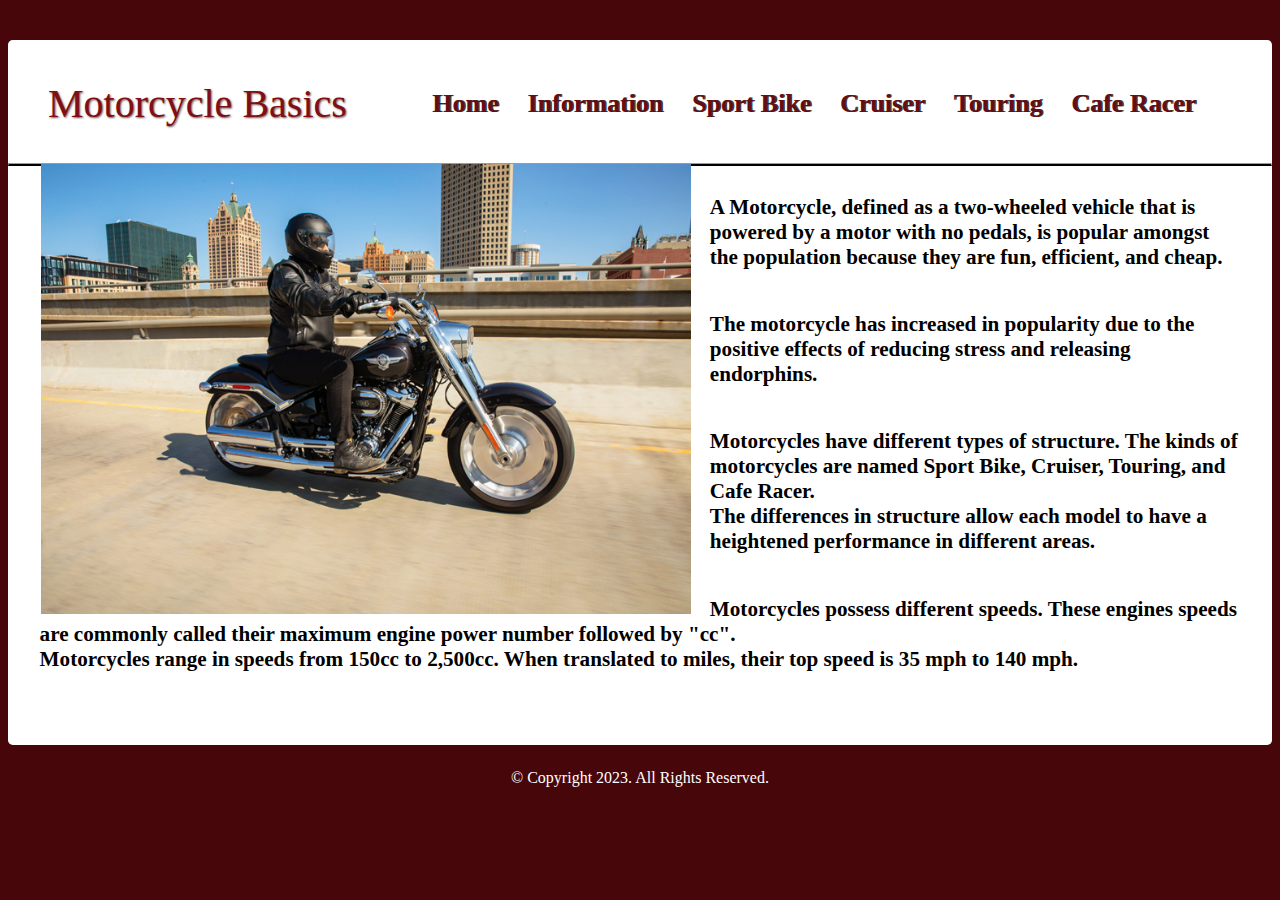
<file: index.html>
<!DOCTYPE html> 
<!-- This website template was created by: Taylor Markl -->
<html lang="en">
<head>
	<title>Motorcycles</title>
	<link rel="stylesheet" href="css/fstyles.css">
	<meta charset="utf-8">
	<meta name="viewport" content="width=device-width, initial-scale=1">
</head>
<body>
	<div id="container">
	<header>
		Motorcycle Basics
	</header>
	
	<nav>
		<ul>
			<li><a href="index.html">Home</a></li>
			<li><a href="info.html">Information</a></li>
			<li><a href="sport.html">Sport Bike</a></li>
			<li><a href="cruise.html">Cruiser</a></li>
			<li><a href="tour.html">Touring</a></li>
			<li><a href="cafe.html">Cafe Racer</a></li>
		</ul>
	</nav>
	<hr>
	<main>
	<div id="motorcycleh">
		<img src="images/hmotorcycle.jpg" alt="guy riding motorcycle">
	</div>
		<p>A Motorcycle, defined as a two-wheeled vehicle that is powered by a motor with no pedals, is popular amongst the population because they are fun, efficient, and cheap.</p>
		
		<p>The motorcycle has increased in popularity due to the positive effects of reducing stress and releasing endorphins.</p> <!-- Maybe delete... kind random -->
		
		<p>Motorcycles have different types of structure. The kinds of motorcycles are named Sport Bike, Cruiser, Touring, and Cafe Racer.<br>
		
		The differences in structure allow each model to have a heightened performance in different areas.</p>
		
		<p>Motorcycles possess different speeds. These engines speeds are commonly called their maximum engine power number followed by "cc".<br>
		Motorcycles range in speeds from 150cc to 2,500cc. When translated to miles, their top speed is 35 mph to 140 mph.</p>
		
	</main>
	
	</div>
	
	<footer>
	&copy; Copyright 2023. All Rights Reserved.<br>
	</footer>
	
</body>
</html>
</file>
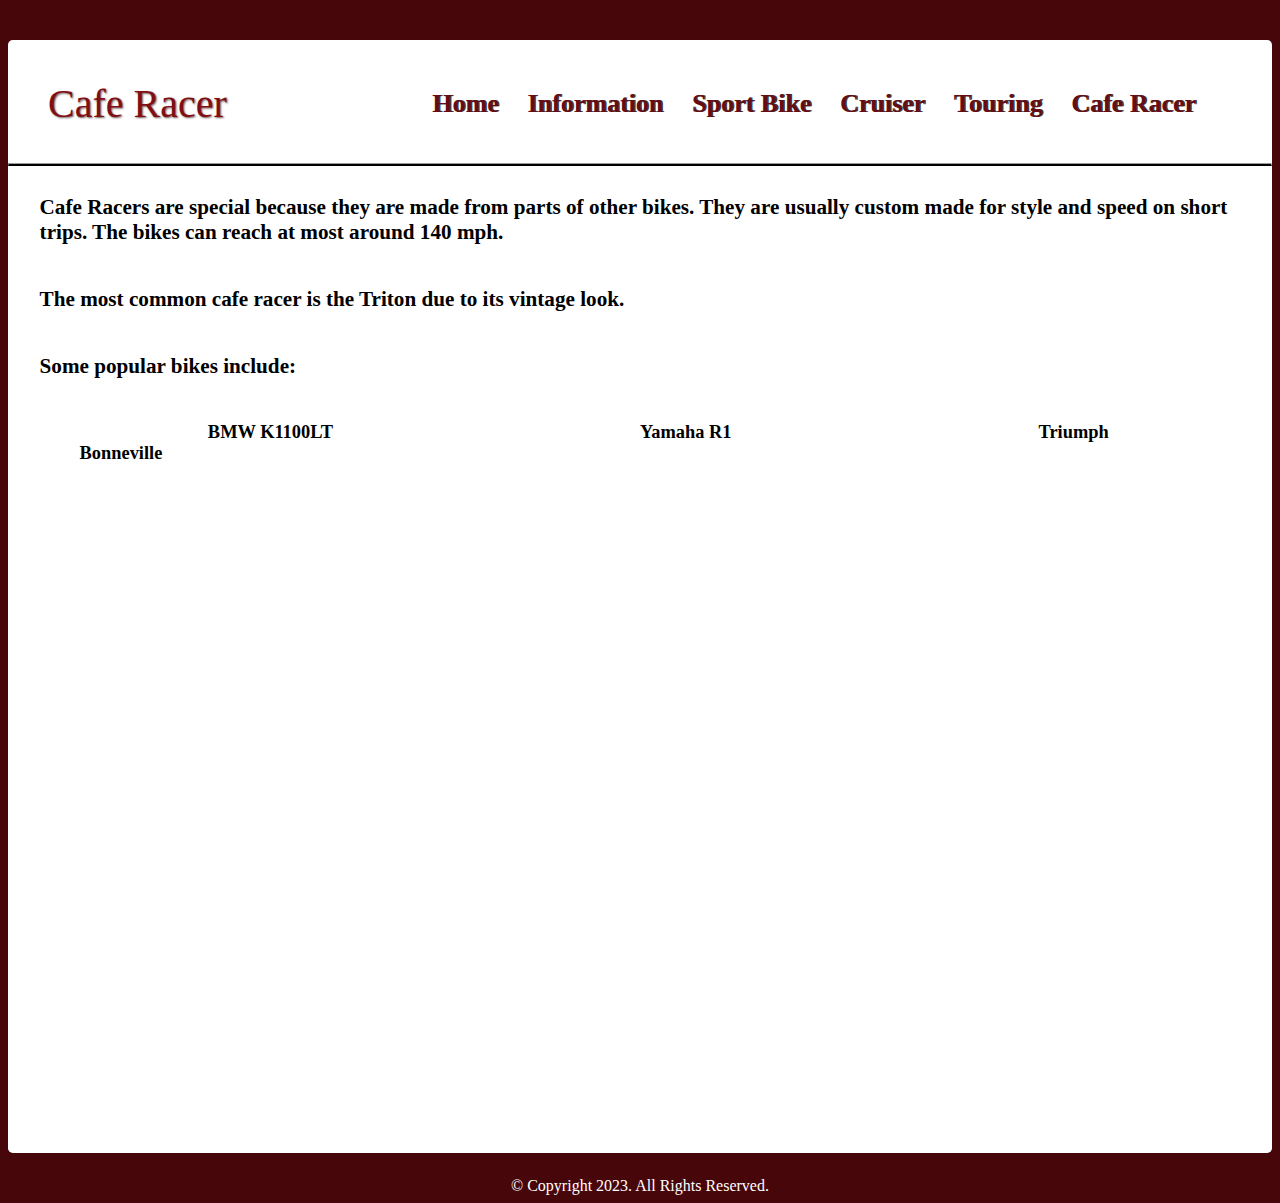
<file: cafe.html>
<!DOCTYPE html> 
<!-- This website template was created by: Taylor Markl -->
<html lang="en">
<head>
	<title>Motorcycles</title>
	<link rel="stylesheet" href="css/fstyles.css">
	<meta charset="utf-8">
	<meta name="viewport" content="width=device-width, initial-scale=1">
</head>
<body>
	<div id="container">
	<!-- Later add logo -->
	<header>
		Cafe Racer
	</header>
	
	<nav>
		<ul>
			<li><a href="index.html">Home</a></li>
			<li><a href="info.html">Information</a></li>
			<li><a href="sport.html">Sport Bike</a></li>
			<li><a href="cruise.html">Cruiser</a></li>
			<li><a href="tour.html">Touring</a></li>
			<li><a href="cafe.html">Cafe Racer</a></li>
		</ul>
	</nav>
	<hr>
	<main>
	<p>Cafe Racers are special because they are made from parts of other bikes. They are usually custom made for style and speed on short trips. The bikes can reach at most around 140 mph.</p>
	
	<p>The most common cafe racer is the Triton due to its vintage look.</p>
	
	<p>Some popular bikes include:</p>
			<ul>
				<li>BMW	K1100LT</li>
				<li>Yamaha R1</li>
				<li>Triumph Bonneville</li>
			</ul>
			<div class="desktop">
			<article><iframe width="560" height="315" src="https://www.youtube.com/embed/0y7YPcO4cWU" title="YouTube video player" frameborder="0" allow="accelerometer; autoplay; clipboard-write; encrypted-media; gyroscope; picture-in-picture; web-share" allowfullscreen></iframe></article>
			<article><iframe width="560" height="315" src="https://www.youtube.com/embed/X9IFaBrwIwE" title="YouTube video player" frameborder="0" allow="accelerometer; autoplay; clipboard-write; encrypted-media; gyroscope; picture-in-picture; web-share" allowfullscreen></iframe></article>
			<article><iframe width="560" height="315" src="https://www.youtube.com/embed/2IUxCoqIf18" title="YouTube video player" frameborder="0" allow="accelerometer; autoplay; clipboard-write; encrypted-media; gyroscope; picture-in-picture; web-share" allowfullscreen></iframe></article>
			</div>
	</main>
	
	</div>
	
	<footer>
	&copy; Copyright 2023. All Rights Reserved.<br>
	</footer>
	
</body>
</html>
</file>
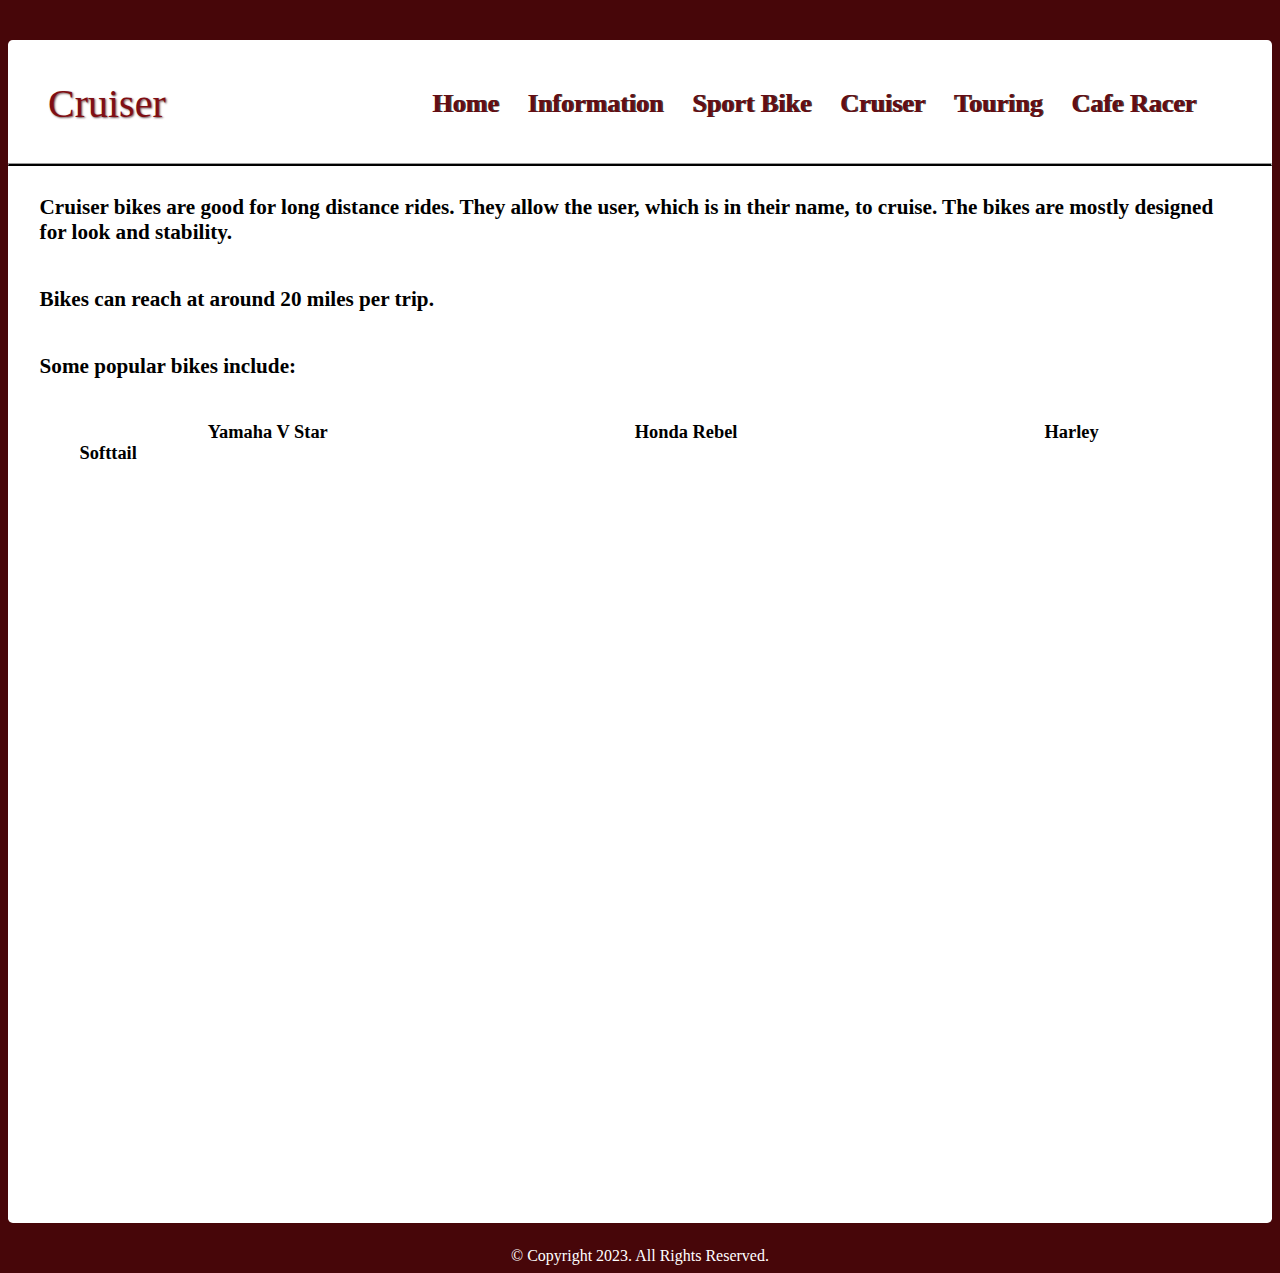
<file: cruise.html>
<!DOCTYPE html> 
<!-- This website template was created by: Taylor Markl -->
<html lang="en">
<head>
	<title>Motorcycles</title>
	<link rel="stylesheet" href="css/fstyles.css">
	<meta charset="utf-8">
	<meta name="viewport" content="width=device-width, initial-scale=1">
</head>
<body>
	<div id="container">
	<!-- Later add logo -->
	<header>
		Cruiser
	</header>
	
	<nav>
		<ul>
			<li><a href="index.html">Home</a></li>
			<li><a href="info.html">Information</a></li>
			<li><a href="sport.html">Sport Bike</a></li>
			<li><a href="cruise.html">Cruiser</a></li>
			<li><a href="tour.html">Touring</a></li>
			<li><a href="cafe.html">Cafe Racer</a></li>
		</ul>
	</nav>
	<hr>
	<main>
	<p>Cruiser bikes are good for long distance rides. They allow the user, which is in their name, to cruise. The bikes are mostly designed for look and stability.</p>
	
	<p>Bikes can reach at around 20 miles per trip.</p>
	
	<p>Some popular bikes include:</p>
			<ul>
				<li>Yamaha V Star</li>
				<li>Honda Rebel</li>
				<li>Harley Softtail</li>
			</ul>
			<div class="desktop">
			<article><iframe width="560" height="350" src="https://www.youtube.com/embed/FDtOcRp1Z9Y" title="YouTube video player" frameborder="0" allow="accelerometer; autoplay; clipboard-write; encrypted-media; gyroscope; picture-in-picture; web-share" allowfullscreen></iframe></article>
			<article><iframe width="560" height="350" src="https://www.youtube.com/embed/UoCLC-ltcAI" title="YouTube video player" frameborder="0" allow="accelerometer; autoplay; clipboard-write; encrypted-media; gyroscope; picture-in-picture; web-share" allowfullscreen></iframe></article>
			<article><iframe width="560" height="350" src="https://www.youtube.com/embed/jto2ln8w4bE" title="YouTube video player" frameborder="0" allow="accelerometer; autoplay; clipboard-write; encrypted-media; gyroscope; picture-in-picture; web-share" allowfullscreen></iframe></article>
			</div>
			
	</main>
	
	</div>
	
	<footer>
	&copy; Copyright 2023. All Rights Reserved.<br>
	</footer>

	
</body>
</html>
</file>
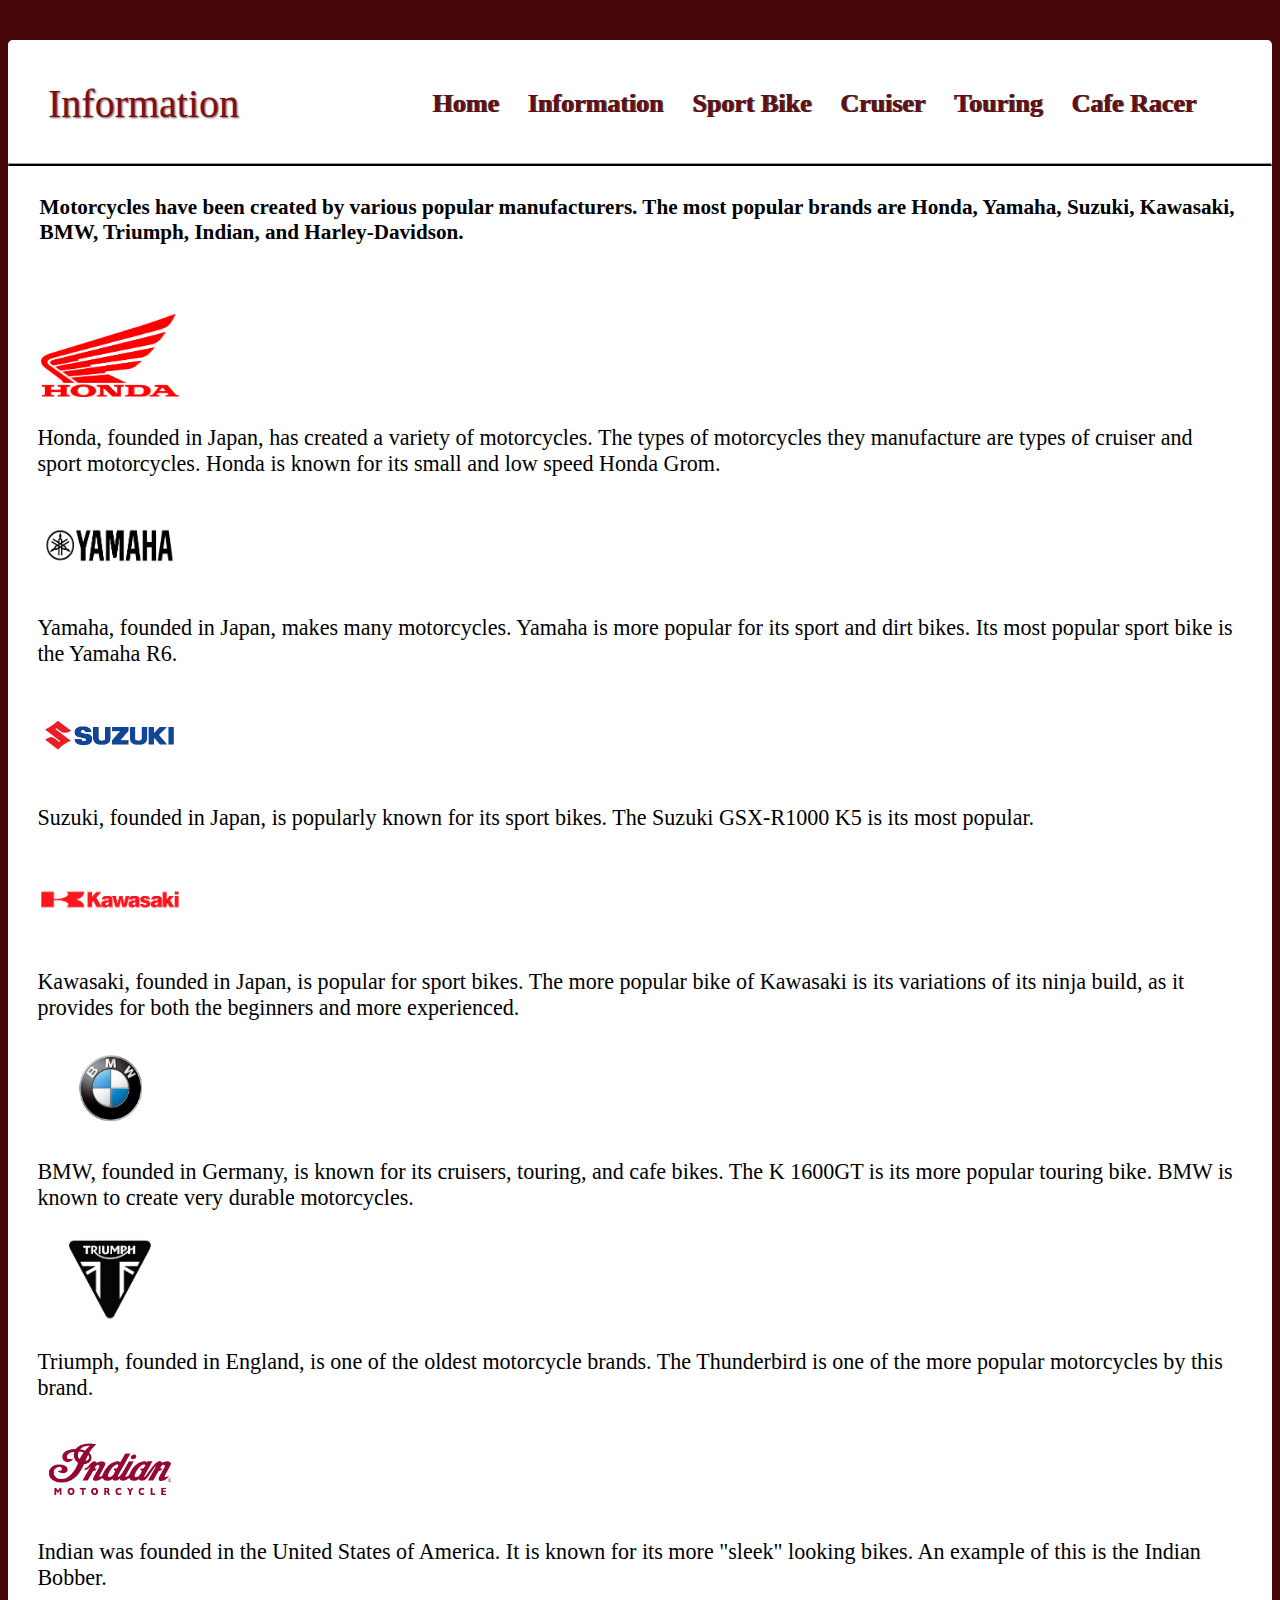
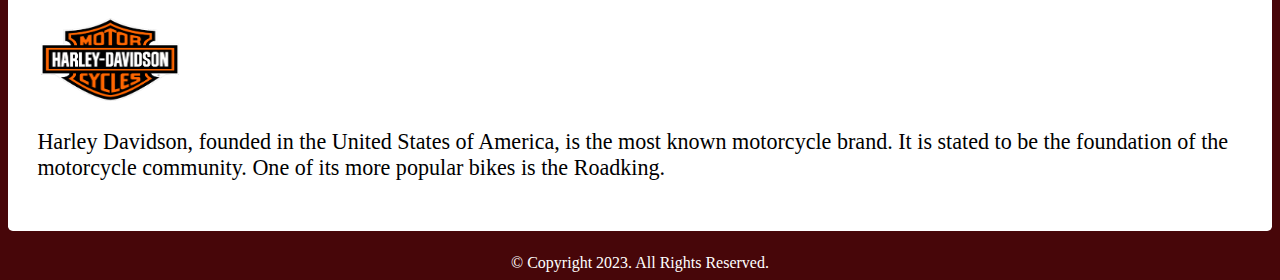
<file: info.html>
<!DOCTYPE html> 
<!-- This website template was created by: Taylor Markl -->
<html lang="en">
<head>
	<title>Motorcycles</title>
	<link rel="stylesheet" href="css/fstyles.css">
	<meta charset="utf-8">
	<meta name="viewport" content="width=device-width, initial-scale=1">
</head>
<body>
	<div id="container">
	<!-- Later add logo -->
	<header>
		Information
	</header>
	
	<nav>
		<ul>
			<li><a href="index.html">Home</a></li>
			<li><a href="info.html">Information</a></li>
			<li><a href="sport.html">Sport Bike</a></li>
			<li><a href="cruise.html">Cruiser</a></li>
			<li><a href="tour.html">Touring</a></li>
			<li><a href="cafe.html">Cafe Racer</a></li>
		</ul>
	</nav>
	<hr>
	<main>
		<p>Motorcycles have been created by various popular manufacturers. The most popular brands are Honda, Yamaha, Suzuki, Kawasaki, BMW, Triumph, Indian, and Harley-Davidson.</p>
		
		<div class="mobile"><!-- Desktop --> <!-- Maybe add pictures of the logo as the title -->
			<dl>
				<dt>Honda</dt>
					<dd>Honda, founded in Japan, has created a variety of motorcycles. The types of motorcycles they manufacture are types of cruiser and sport motorcycles. Honda is known for its small and low speed Honda Grom.</dd>
				<dt>Yamaha</dt>
					<dd>Yamaha, founded in Japan, makes many motorcycles. Yamaha is more popular for its sport and dirt bikes. Its most popular sport bike is the Yamaha R6.</dd>
				<dt>Suzuki</dt>
					<dd>Suzuki, founded in Japan, is popularly known for its sport bikes. The Suzuki GSX-R1000 K5 is its most popular.</dd>
				<dt>Kawasaki</dt>
					<dd>Kawasaki, founded in Japan, is popular for sport bikes. The more popular bike of Kawasaki is its variations of its ninja build, as it provides for both the beginners and more experienced.</dd>
				<dt>BMW</dt>
					<dd>BMW, founded in Germany, is known for its cruisers, touring, and cafe bikes. The K 1600GT is its more popular touring bike. BMW is known to create very durable motorcycles.</dd>
				<dt>Triumph</dt>
					<dd>Triumph, founded in England, is one of the oldest motorcycle brands. The Thunderbird is one of the more popular motorcycles by this brand.</dd>
				<dt>Indian</dt>
					<dd>Indian was founded in the United States of America. It is known for its more "sleek" looking bikes. An example of this is the Indian Bobber.</dd>
				<dt>Harley Davidson</dt>
					<dd>Harley Davidson, founded in the United States of America, is the most known motorcycle brand. It is stated to be the foundation of the motorcycle community. One of its more popular bikes is the Roadking.</dd>
			</dl>
		</div>
		
		<div class="desktop"><!-- Desktop --> <!-- Maybe add pictures of the logo as the title -->
			<dl>
				<dt><img src="images/hondalogo.png" alt="honda logo image"></dt>
					<dd>Honda, founded in Japan, has created a variety of motorcycles. The types of motorcycles they manufacture are types of cruiser and sport motorcycles. Honda is known for its small and low speed Honda Grom.</dd>
				<dt><img src="images/yamahalogo.png" alt="yamaha logo image"></dt>
					<dd>Yamaha, founded in Japan, makes many motorcycles. Yamaha is more popular for its sport and dirt bikes. Its most popular sport bike is the Yamaha R6.</dd>
				<dt><img src="images/suzukilogo.png" alt="suzuki logo image"></dt>
					<dd>Suzuki, founded in Japan, is popularly known for its sport bikes. The Suzuki GSX-R1000 K5 is its most popular.</dd>
				<dt><img src="images/kawasakilogo.png" alt="kawasaki logo image"></dt>
					<dd>Kawasaki, founded in Japan, is popular for sport bikes. The more popular bike of Kawasaki is its variations of its ninja build, as it provides for both the beginners and more experienced.</dd>
				<dt><img src="images/bmwlogo.png" alt="BMW logo image"></dt>
					<dd>BMW, founded in Germany, is known for its cruisers, touring, and cafe bikes. The K 1600GT is its more popular touring bike. BMW is known to create very durable motorcycles.</dd>
				<dt><img src="images/triumphlogo.png" alt="triumph logo image"></dt>
					<dd>Triumph, founded in England, is one of the oldest motorcycle brands. The Thunderbird is one of the more popular motorcycles by this brand.</dd>
				<dt><img src="images/indianlogo.png" alt="indian logo image"></dt>
					<dd>Indian was founded in the United States of America. It is known for its more "sleek" looking bikes. An example of this is the Indian Bobber.</dd>
				<dt><img src="images/harleydavidsonlogo.png" alt="harleydavidson logo image"></dt>
					<dd>Harley Davidson, founded in the United States of America, is the most known motorcycle brand. It is stated to be the foundation of the motorcycle community. One of its more popular bikes is the Roadking.</dd>
			</dl>
		</div>
		
	</main>
	
	</div>
	
	<footer>
	&copy; Copyright 2023. All Rights Reserved.<br>
	</footer>

</body>
</html>
</file>
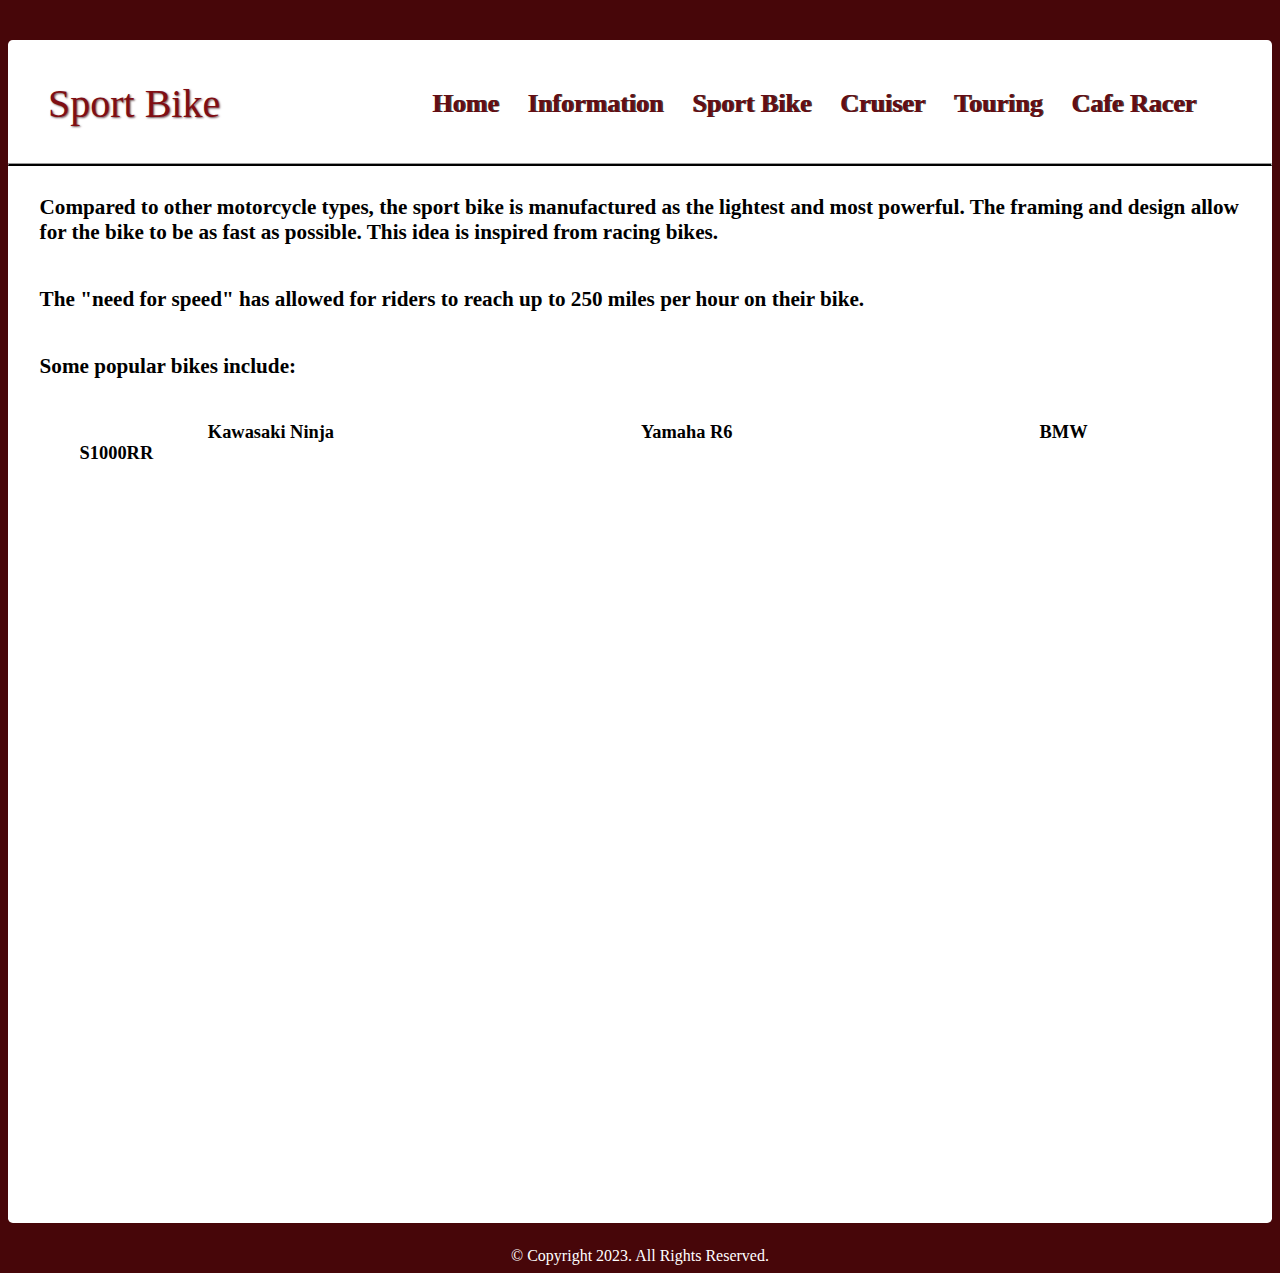
<file: sport.html>
<!DOCTYPE html> 
<!-- This website template was created by: Taylor Markl -->
<html lang="en">
<head>
	<title>Motorcycles</title>
	<link rel="stylesheet" href="css/fstyles.css">
	<meta charset="utf-8">
	<meta name="viewport" content="width=device-width, initial-scale=1">
</head>
<body>
	<div id="container">
	<!-- Later add logo -->
	<header>
		Sport Bike
	</header>
	
	<nav>
		<ul>
			<li><a href="index.html">Home</a></li>
			<li><a href="info.html">Information</a></li>
			<li><a href="sport.html">Sport Bike</a></li>
			<li><a href="cruise.html">Cruiser</a></li>
			<li><a href="tour.html">Touring</a></li>
			<li><a href="cafe.html">Cafe Racer</a></li>
		</ul>
	</nav>
	<hr>
	<main>
	<p>Compared to other motorcycle types, the sport bike is manufactured as the lightest and most powerful. The framing and design allow for the bike to be as fast as possible. This idea is inspired from racing bikes.</p>
	
	<p>The "need for speed" has allowed for riders to reach up to 250 miles per hour on their bike.</p>
	
	<p>Some popular bikes include:</p>
			<ul>
				<li>Kawasaki Ninja</li>
				<li>Yamaha R6</li>
				<li>BMW S1000RR</li>
			</ul>
			<div class="desktop">
			<article><iframe width="560" height="350" src="https://www.youtube.com/embed/-nzVL3d7-Zc" title="YouTube video player" frameborder="0" allow="accelerometer; autoplay; clipboard-write; encrypted-media; gyroscope; picture-in-picture; web-share" allowfullscreen></iframe></article>
			<article><iframe width="560" height="350" src="https://www.youtube.com/embed/05ZlBro4adQ?start=20" title="YouTube video player" frameborder="0" allow="accelerometer; autoplay; clipboard-write; encrypted-media; gyroscope; picture-in-picture; web-share" allowfullscreen></iframe></article>
			<article><iframe width="560" height="350" src="https://www.youtube.com/embed/v6edU1hil88" title="YouTube video player" frameborder="0" allow="accelerometer; autoplay; clipboard-write; encrypted-media; gyroscope; picture-in-picture; web-share" allowfullscreen></iframe></article>
			</div>
			
	</main>
	
	</div>
	
	<footer>
	&copy; Copyright 2023. All Rights Reserved.<br>
	</footer>
	
	
</body>
</html>
</file>
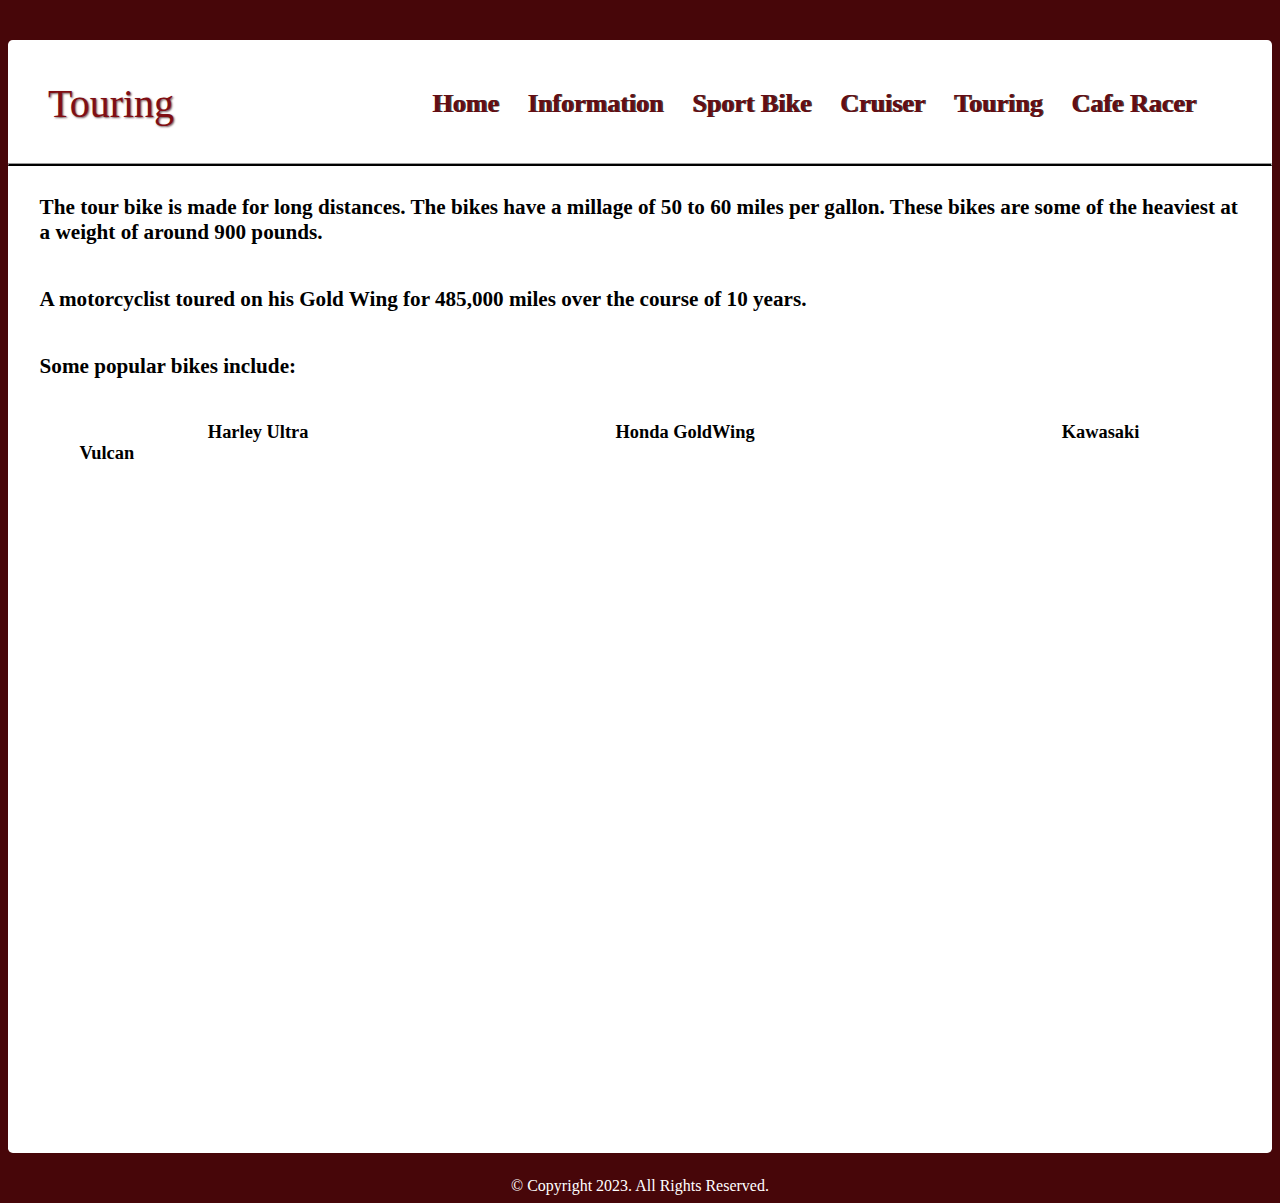
<file: tour.html>
<!DOCTYPE html> 
<!-- This website template was created by: Taylor Markl -->
<html lang="en">
<head>
	<title>Motorcycles</title>
	<link rel="stylesheet" href="css/fstyles.css">
	<meta charset="utf-8">
	<meta name="viewport" content="width=device-width, initial-scale=1">
</head>
<body>
	<div id="container">
	<!-- Later add logo -->
	<header>
		Touring
	</header>
	
	<nav>
		<ul>
			<li><a href="index.html">Home</a></li>
			<li><a href="info.html">Information</a></li>
			<li><a href="sport.html">Sport Bike</a></li>
			<li><a href="cruise.html">Cruiser</a></li>
			<li><a href="tour.html">Touring</a></li>
			<li><a href="cafe.html">Cafe Racer</a></li>
		</ul>
	</nav>
	<hr>
	<main>
	<p>The tour bike is made for long distances. The bikes have a millage of 50 to 60 miles per gallon. These bikes are some of the heaviest at a weight of around 900 pounds.</p>
	
	<p>A motorcyclist toured on his Gold Wing for 485,000 miles over the course of 10 years.</p>
	
	<p>Some popular bikes include:</p>
			<ul>
			<div id="tour">
				<li>Harley Ultra</li>
				<li>Honda GoldWing</li>
				<li>Kawasaki Vulcan</li>
			</div>
			</ul>
			<div class="desktop">
			<article><iframe width="560" height="315" src="https://www.youtube.com/embed/bbJ1lOPXXGA" title="YouTube video player" frameborder="0" allow="accelerometer; autoplay; clipboard-write; encrypted-media; gyroscope; picture-in-picture; web-share" allowfullscreen></iframe></article>
			<article><iframe width="560" height="315" src="https://www.youtube.com/embed/nac0H--Jx7s" title="YouTube video player" frameborder="0" allow="accelerometer; autoplay; clipboard-write; encrypted-media; gyroscope; picture-in-picture; web-share" allowfullscreen></iframe></article>
			<article><iframe width="560" height="315" src="https://www.youtube.com/embed/OskshuHNECw" title="YouTube video player" frameborder="0" allow="accelerometer; autoplay; clipboard-write; encrypted-media; gyroscope; picture-in-picture; web-share" allowfullscreen></iframe></article>
			</div>
			
	</main>
	
	</div>
	
	<footer>
	&copy; Copyright 2023. All Rights Reserved.<br>
	</footer>
	
</body>
</html>
</file>
<file: css/fstyles.css>
/* Style sheet created by: Taylor Markl */

body {
	background-color: #470609;
}

#container {
	background-color: #FFFFFF;
	width: 100%;
	border-radius: 0.3em;
	margin-top: 0.1%;
	margin-bottom: 2.5%;
	margin-left: auto;
	margin-right: auto;
}

header {
	margin: 1.0em;
	padding-top: 1.0em;
	font-family: Impact, serif;
	font-size: 2.0em;
	color: #800E13;
	text-align: center;
	text-shadow: 1px 1px 2px #6e5456;
}

main {
	padding-top: 2.5%;
	padding-bottom: 2.5%;
	padding-left: 1.5%;
	padding-right: 1.5%;
}

nav {
	font-family: Baskerville, Palatino, serif;
	font-size: 1.25em;
	font-weight: bold;
	text-align: center;
	margin-top: 1.5em;
}

/* Style specifies padding and margins for unordered list */
nav ul {
	padding: 0;
	margin-top: 0.5em;
	margin-bottom: 0.5em;
}

/* Style for nav li specifies the background color, rounded corners, removes bullet style, and applies margins and padding for the list items within the nav */
nav li {
	background-color: #38040E;
	border-radius: 2em;
	list-style-type: none;
	margin: 0.3em;
	padding: 0.4em;
}

/* Style changes nav link text color to white and removes the underline */
nav li a {
	color: #FFFFFF;
	text-decoration: none;
}

footer {
	text-align: center;
	color: #FFFFFF;
}

dt {
	padding-top: 1.0em;
	padding-bottom: 1.0em;
	padding-left: 0.5em;
	font-weight: bold;
}

dd {
	font-family: Palatino, Serif;
}

img { 
	width: 100%;
	padding-left: 0.10em;
	padding-right: 0.25em;
	display: block;
}

.mobile {
	display: inline;
}

.desktop {
	display: none;
}

@media only screen and (min-width: 937px) {
	
	.desktop {
		display: inline;
	}
	
	.mobile {
		display: none;
	}
	
	header {
		text-align: left;
		font-size: 2.5em;
	}
	
	/* Style for nav specifies a float, margin, and width */
	nav {
		text-align: right;
		float: right;
		margin-top: -4.3em;
		margin-right: 3em;
		margin-bottom: 0;
		width: 65%;
	}
	
	/* Style specifies margin and padding for the unordered list within the nav */
	nav ul {
		margin: 0;
		padding-left: 0.50%;
		padding-right: 0.50%;
	}
	
	/* Style for navigation list items sepcifies border radius, border, margin, width, and padding */
	nav li {
		display: inline;
		float: none;
		margin-left: 0.5%;
		margin-right: 0.5%;
		margin-top: 0;
		margin-bottom: 3%;
		padding-left: 0;
		padding-right: 0;
		width: 20%;
		border-radius: 0;
		background: transparent;
	}
	
	/* Style for nav links specifies display and padding */
	nav li a {
		display: inline-block;
		padding: 0.3em;
		text-shadow: 0.05em 0em #3D3D35;
		color: #640D14;
		font-size: 1.3em;
	}
	
	nav li a:link {
		color: #640D14;
	}
	
	nav li a:visited {
		color: #250902;
	}
	
	nav li a:hover {
		color: #AD2831;
		font-style: italic;
	}
	
	main {
		padding-left: 2.5%;
		padding-right: 2.5%;
		font-family: Garamond, serif;
		margin-top: -1.75em;
		font-size: 1.15em;
	}
	
	main p {
		font-size: 1.15em;
		font-weight: bold;
		padding-bottom: 1.0em;
	}
	
	footer {
		margin-top: -0.5em;
	}
	
	hr {
		border-bottom: 2px solid #000000;
		margin-top: -0.25em;
	}
	
	dt img {
		margin-left: 1em;
		height: 4.5em;
		width: 7.5em;
	}
	
	dt {
		padding-top: 1.5em;
		padding-bottom: 1.5em;
		margin-left: -1.5em;
	}
	
	article {
		display: inline;
		padding-left: 0.8em;
		padding-right: 1.0em;
		width: 100%;
		padding-bottom: 1em;
	}
	
	main li {
		display: inline;
		margin-left: 8.25%;
		margin-right: -1.0%;
		padding-left: 2.8%;
		padding-right: 16%;
		float: none;
		list-style-type: none;
		margin-bottom: 1em;
		font-weight: bold;
	}
	
	dd {
		font-size: 1.20em;
		font-family: Garamond, Serif;
		margin-left: -0.10em;
	}
	
	#motorcycleh img {
		padding-left: 0.1em;
		padding-right: 1em;
		width: 650px;
		height: 450px;
		float: left;
		margin-top: -0.5em;
	}
	
}
</file>
